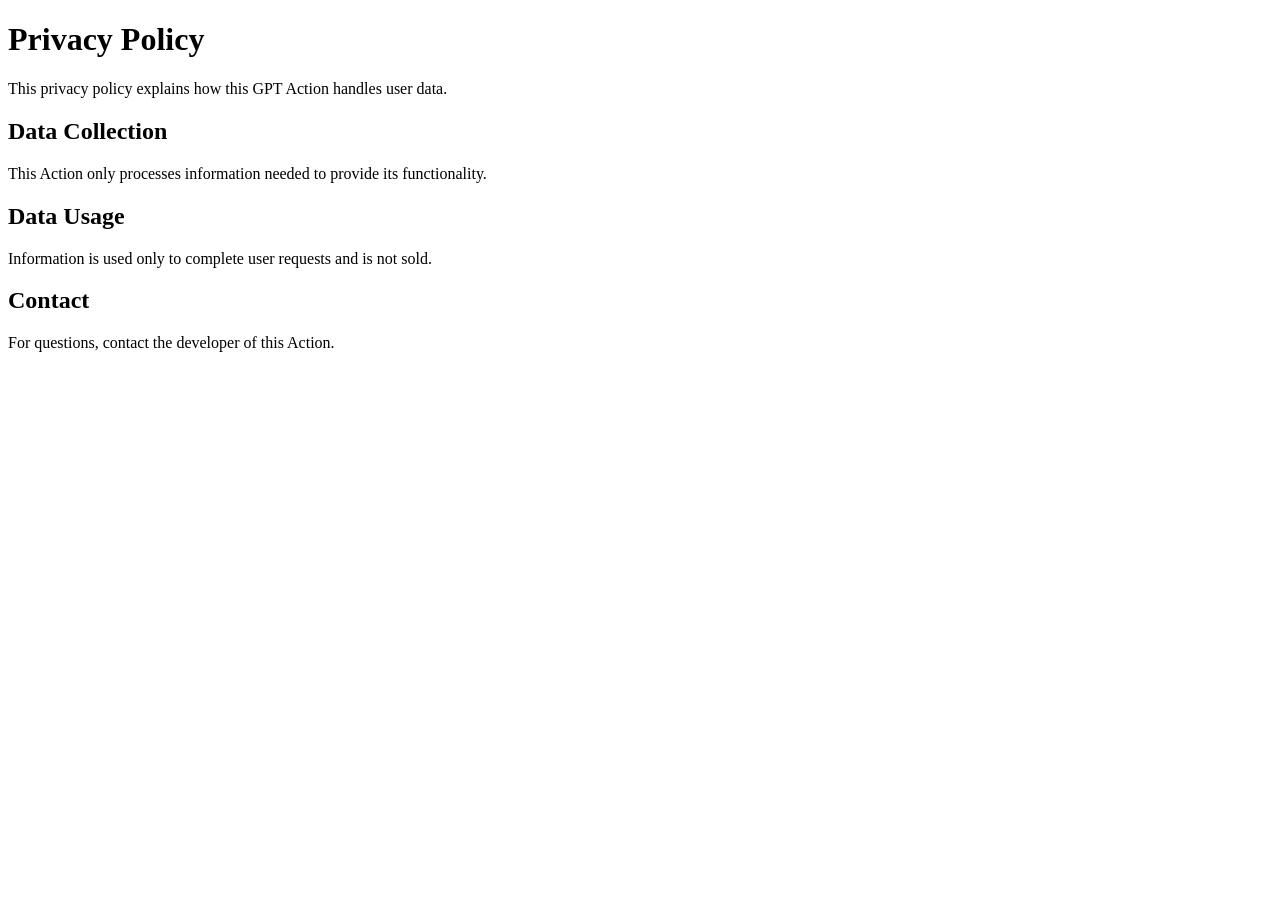
<file: docs/index.html>
<!DOCTYPE html> 
<html>
<head>
<title>Privacy Policy</title>
</head>
<body>
<h1>Privacy Policy</h1>

<p>This privacy policy explains how this GPT Action handles user data.</p>

<h2>Data Collection</h2>
<p>This Action only processes information needed to provide its functionality.</p>

<h2>Data Usage</h2>
<p>Information is used only to complete user requests and is not sold.</p>

<h2>Contact</h2>
<p>For questions, contact the developer of this Action.</p>

</body>
</html>
</file>
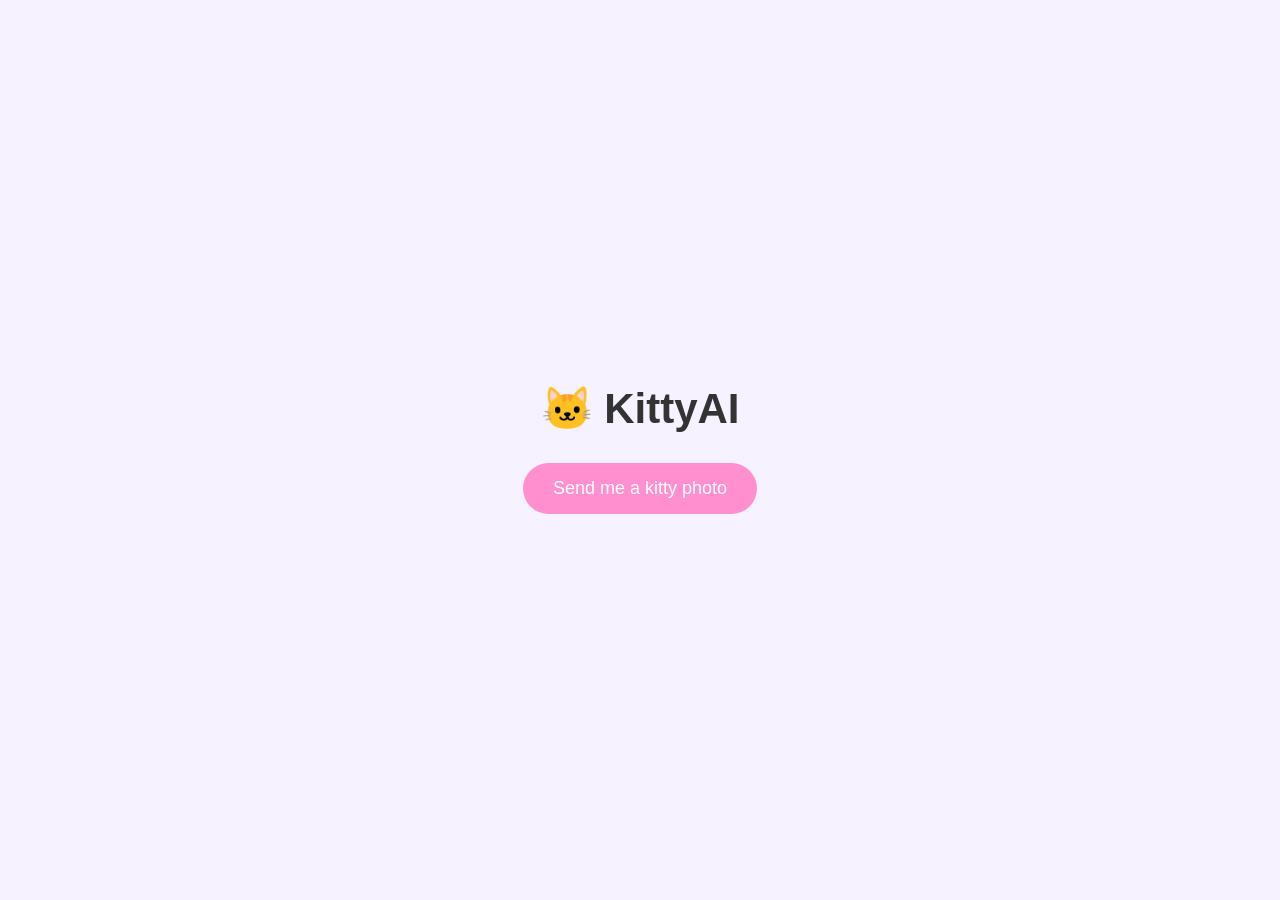
<file: kittyai-web/index.html>
<!DOCTYPE html>
<html>
<head>
<title>KittyAI</title>
<link rel="stylesheet" href="style.css">
</head>

<body>

<h1>🐱 KittyAI</h1>

<button onclick="getPhoto()">
Send me a kitty photo
</button>

<div id="photo"></div>

<script src="app.js"></script>

</body>
</html>
</file>
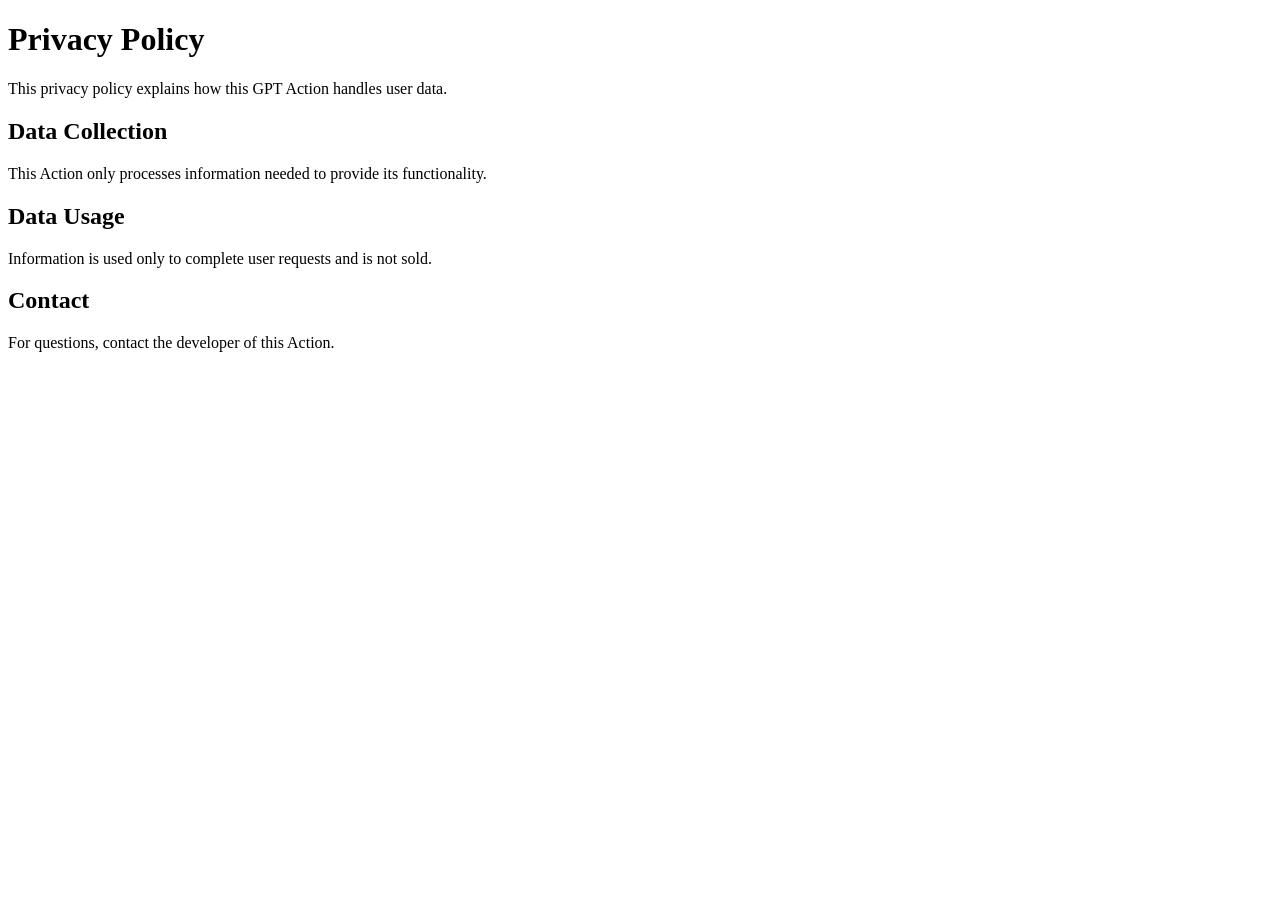
<file: docs/privacy.html>
<!DOCTYPE html>
<html>
<head>
<title>Privacy Policy</title>
</head>
<body>
<h1>Privacy Policy</h1>

<p>This privacy policy explains how this GPT Action handles user data.</p>

<h2>Data Collection</h2>
<p>This Action only processes information needed to provide its functionality.</p>

<h2>Data Usage</h2>
<p>Information is used only to complete user requests and is not sold.</p>

<h2>Contact</h2>
<p>For questions, contact the developer of this Action.</p>

</body>
</html>
</file>
<file: kittyai-web/style.css>
/* KittyAI Main Style */

* {
    box-sizing: border-box;
}

body {
    margin: 0;
    padding: 0;
    min-height: 100vh;
    font-family: Arial, Helvetica, sans-serif;
    background: #f7f2ff;
    display: flex;
    flex-direction: column;
    align-items: center;
    justify-content: center;
    color: #333;
}

/* Main title */

h1 {
    font-size: 42px;
    margin-bottom: 30px;
}

/* Button */

button {
    background: #ff8fcf;
    border: none;
    padding: 15px 30px;
    border-radius: 30px;
    font-size: 18px;
    cursor: pointer;
    color: white;
    transition: 0.3s;
}

button:hover {
    transform: scale(1.05);
    background: #ff6fbd;
}

/* Photo container */

#photo {
    margin-top: 30px;
    width: 90%;
    max-width: 500px;
    text-align: center;
}

/* Image */

#photo img {
    width: 100%;
    max-width: 500px;
    border-radius: 25px;
    box-shadow: 0 10px 30px rgba(0,0,0,0.2);
    animation: fadeIn 0.5s ease;
}

/* Loading text */

.loading {
    font-size: 20px;
    margin-top: 20px;
}

/* Animation */

@keyframes fadeIn {

    from {
        opacity: 0;
        transform: scale(0.95);
    }

    to {
        opacity: 1;
        transform: scale(1);
    }

}

/* Mobile */

@media (max-width: 600px) {

    h1 {
        font-size: 32px;
    }

    button {
        font-size: 16px;
        padding: 12px 25px;
    }

}
</file>
